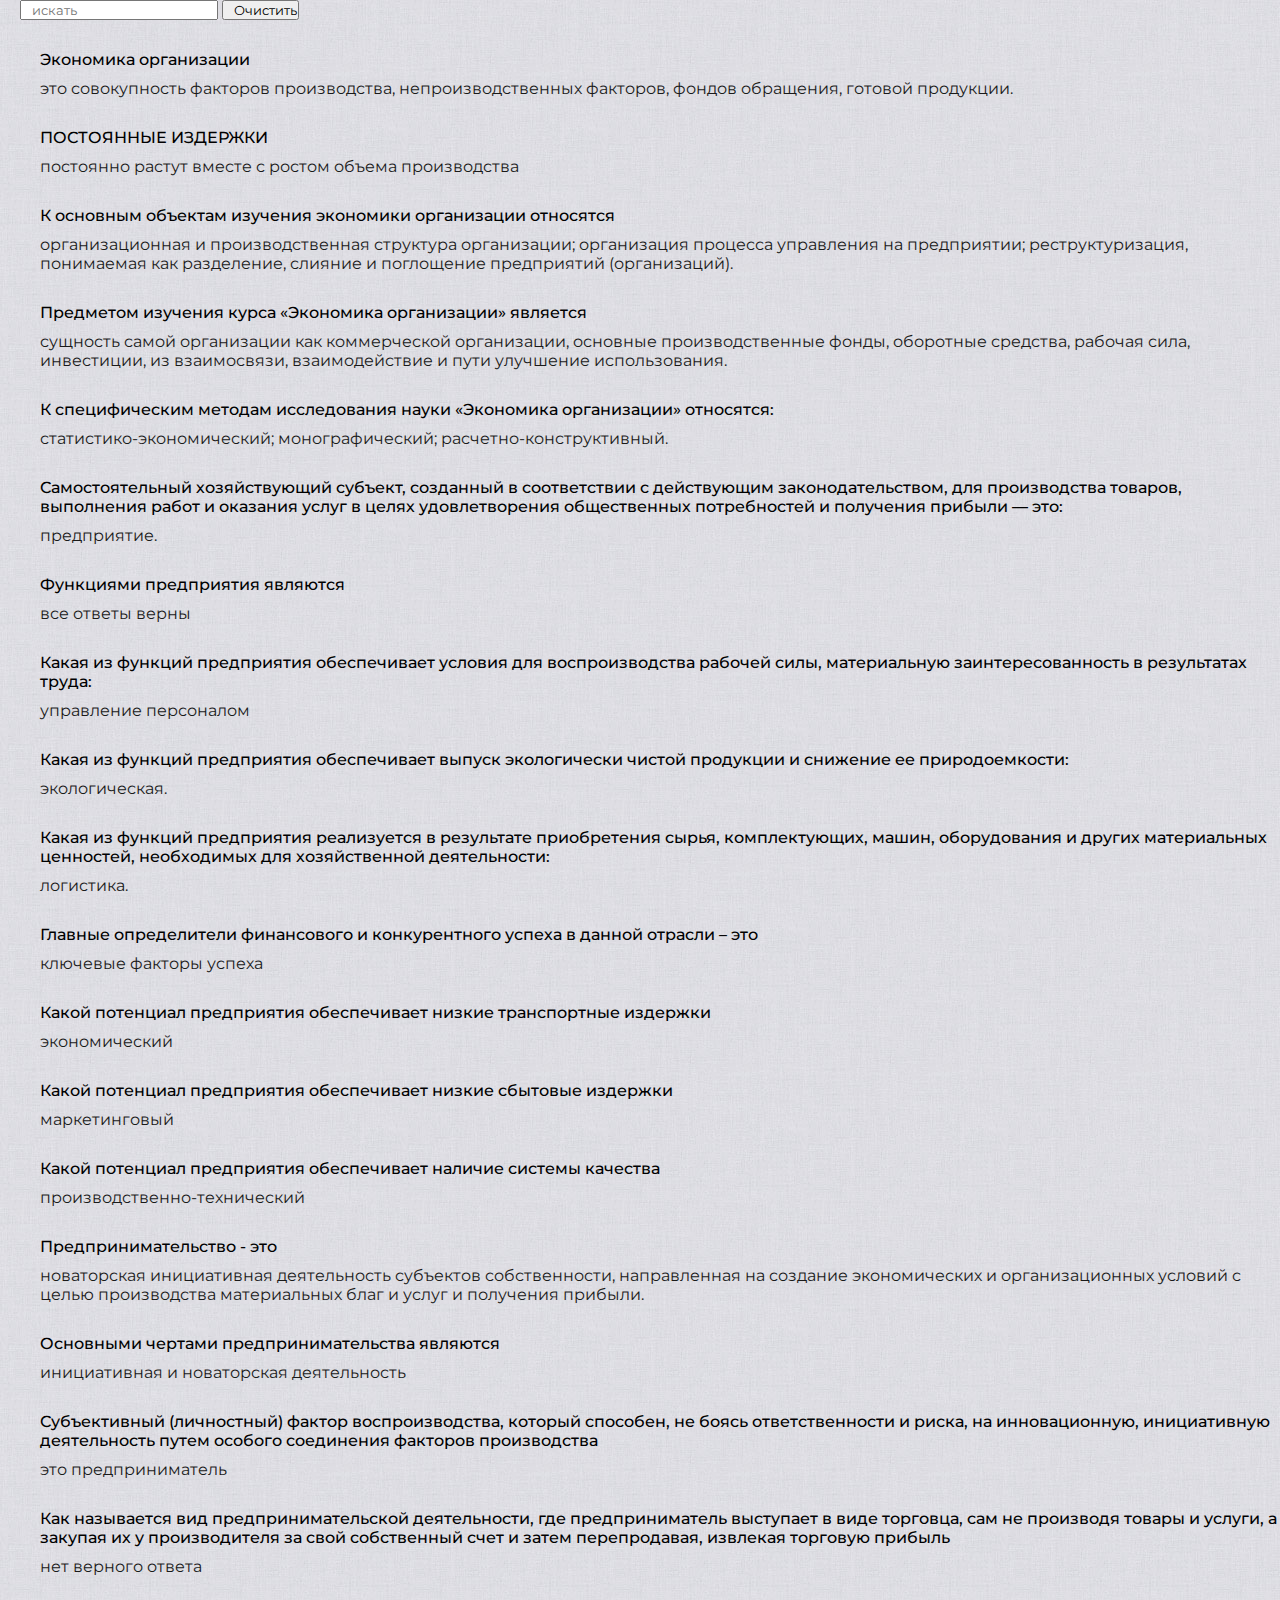
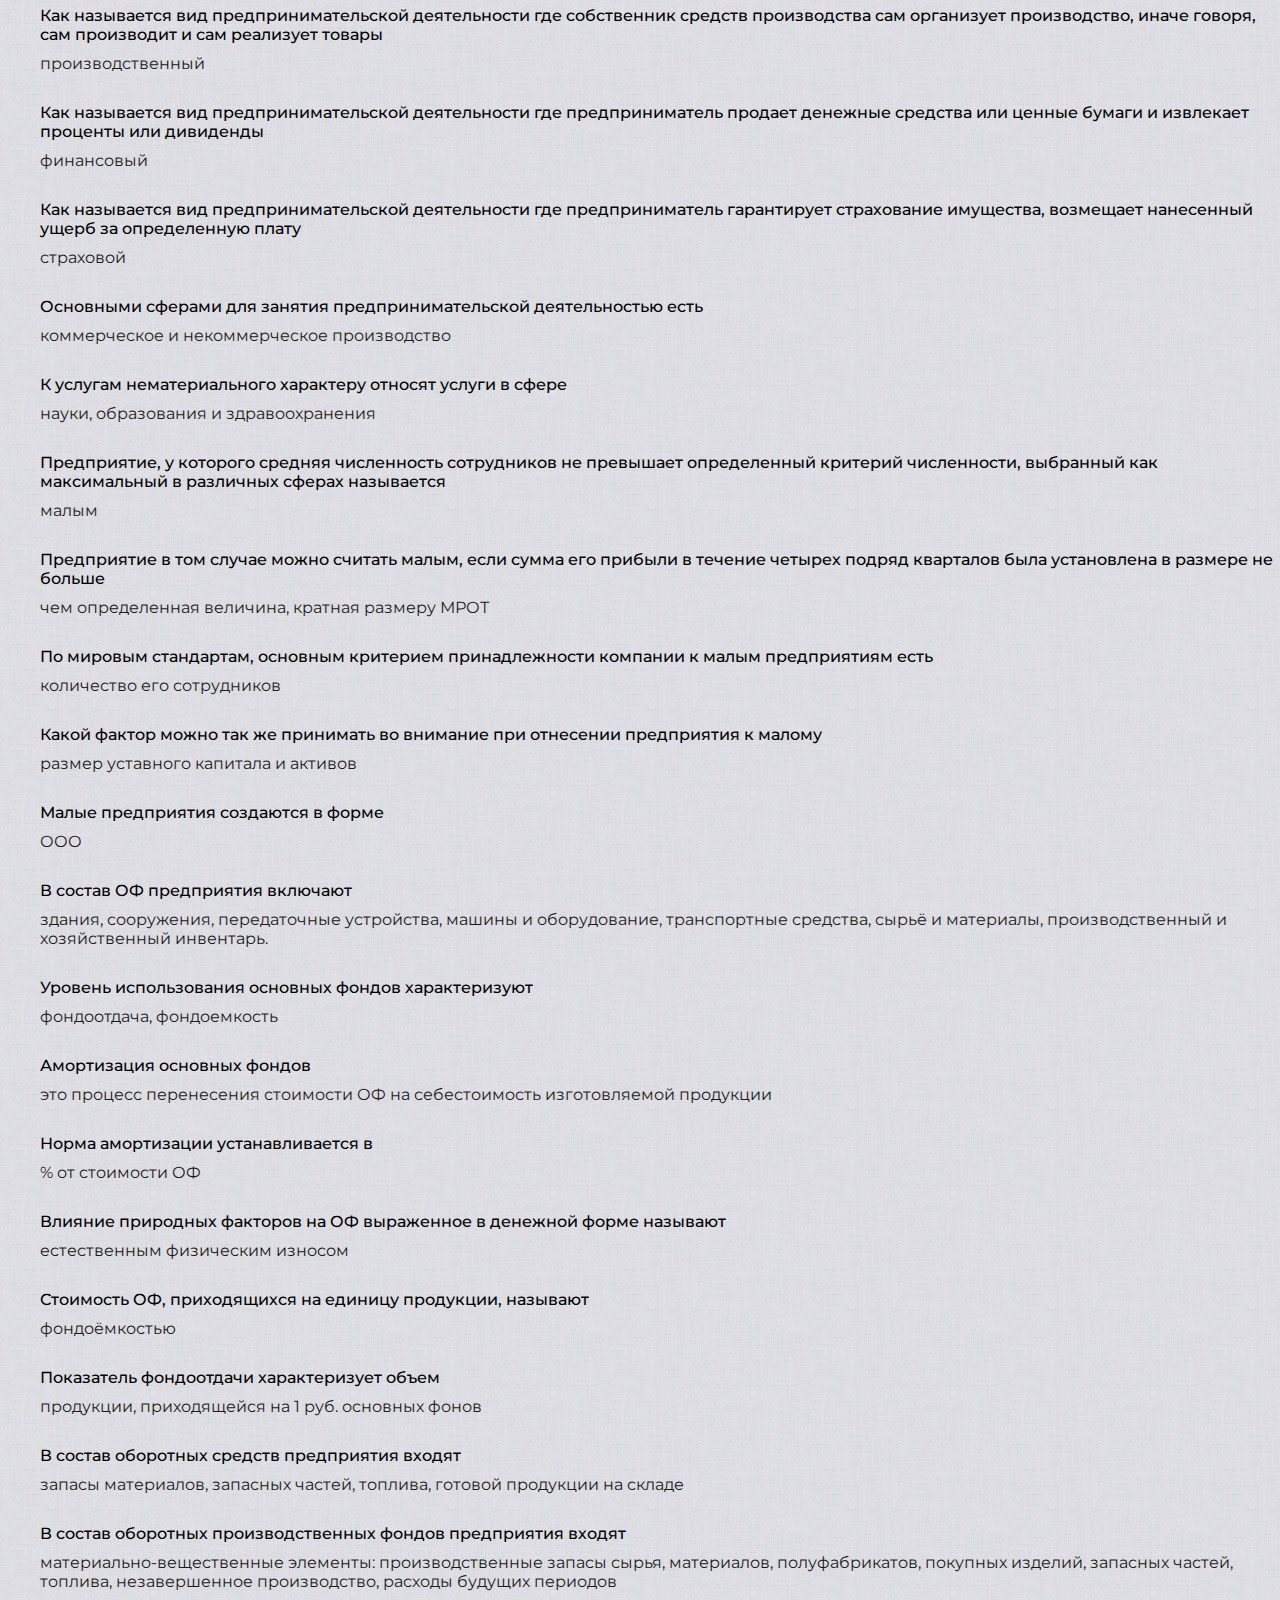
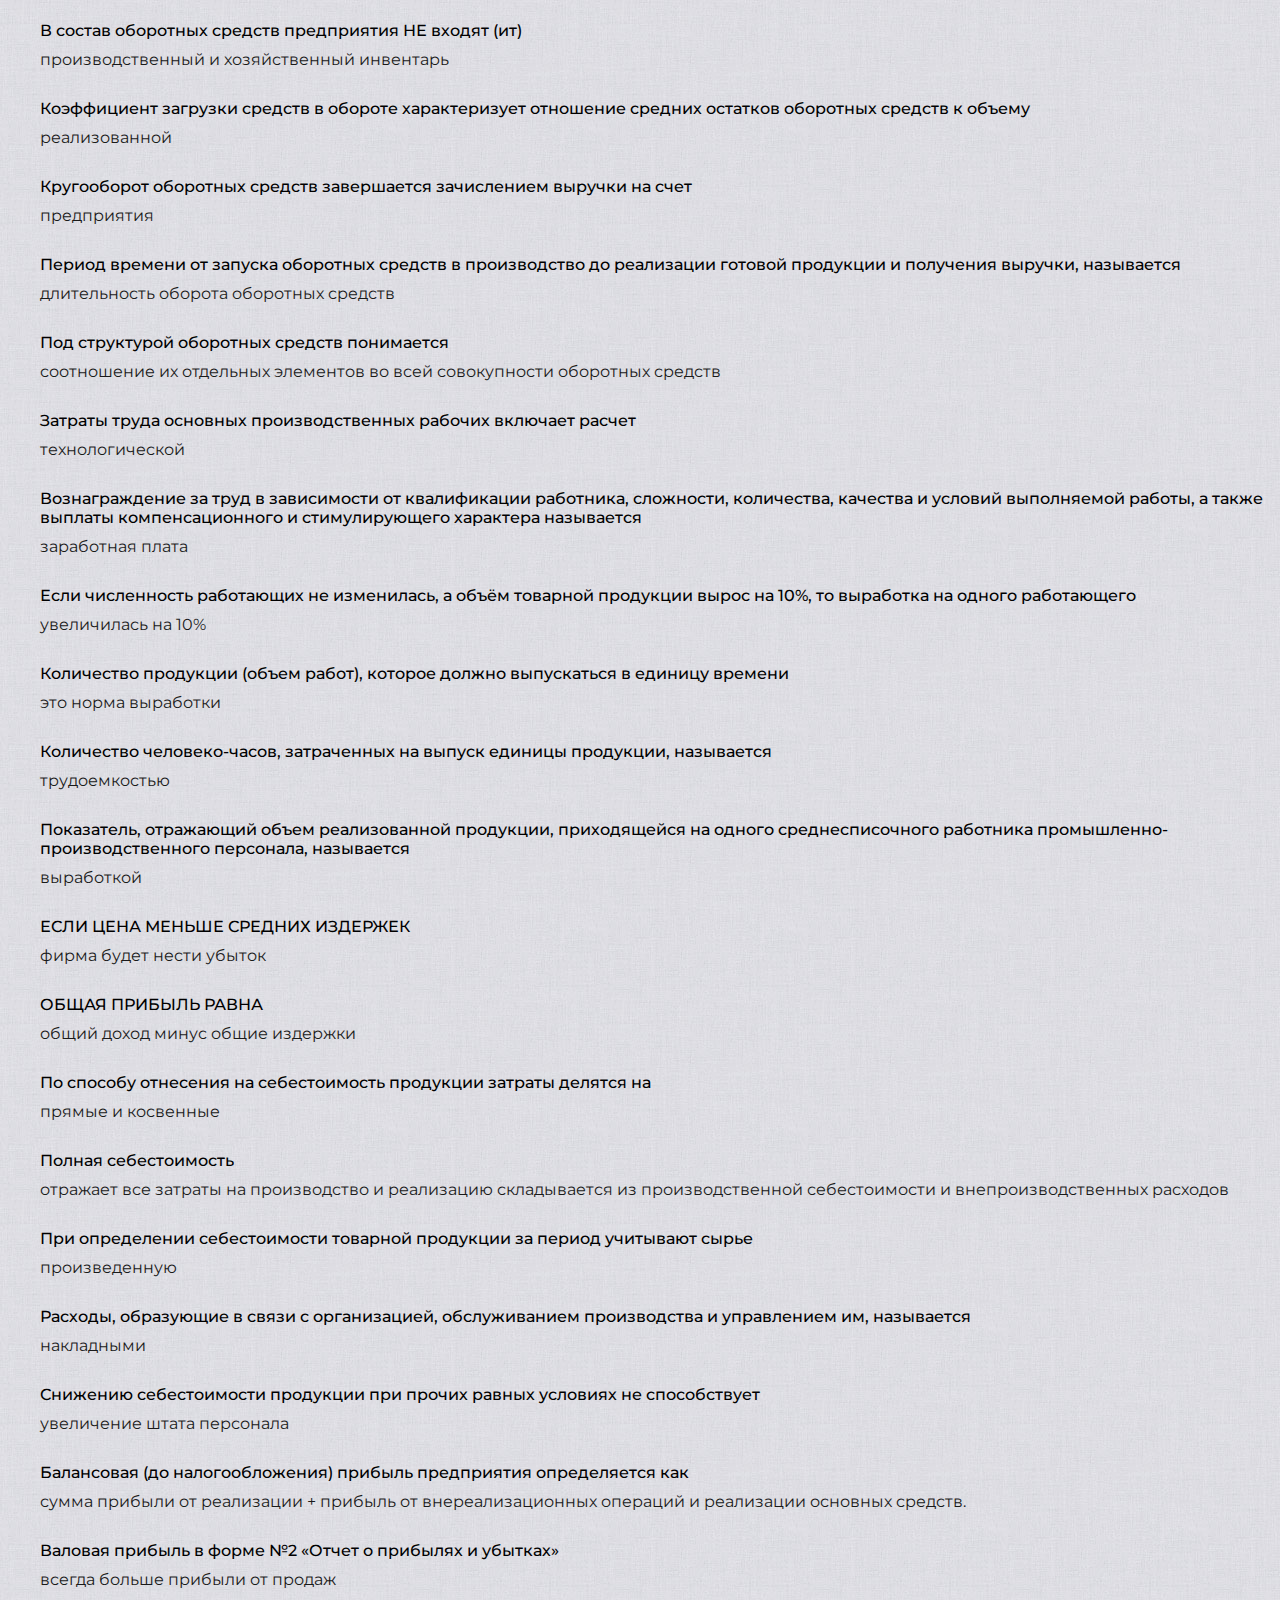
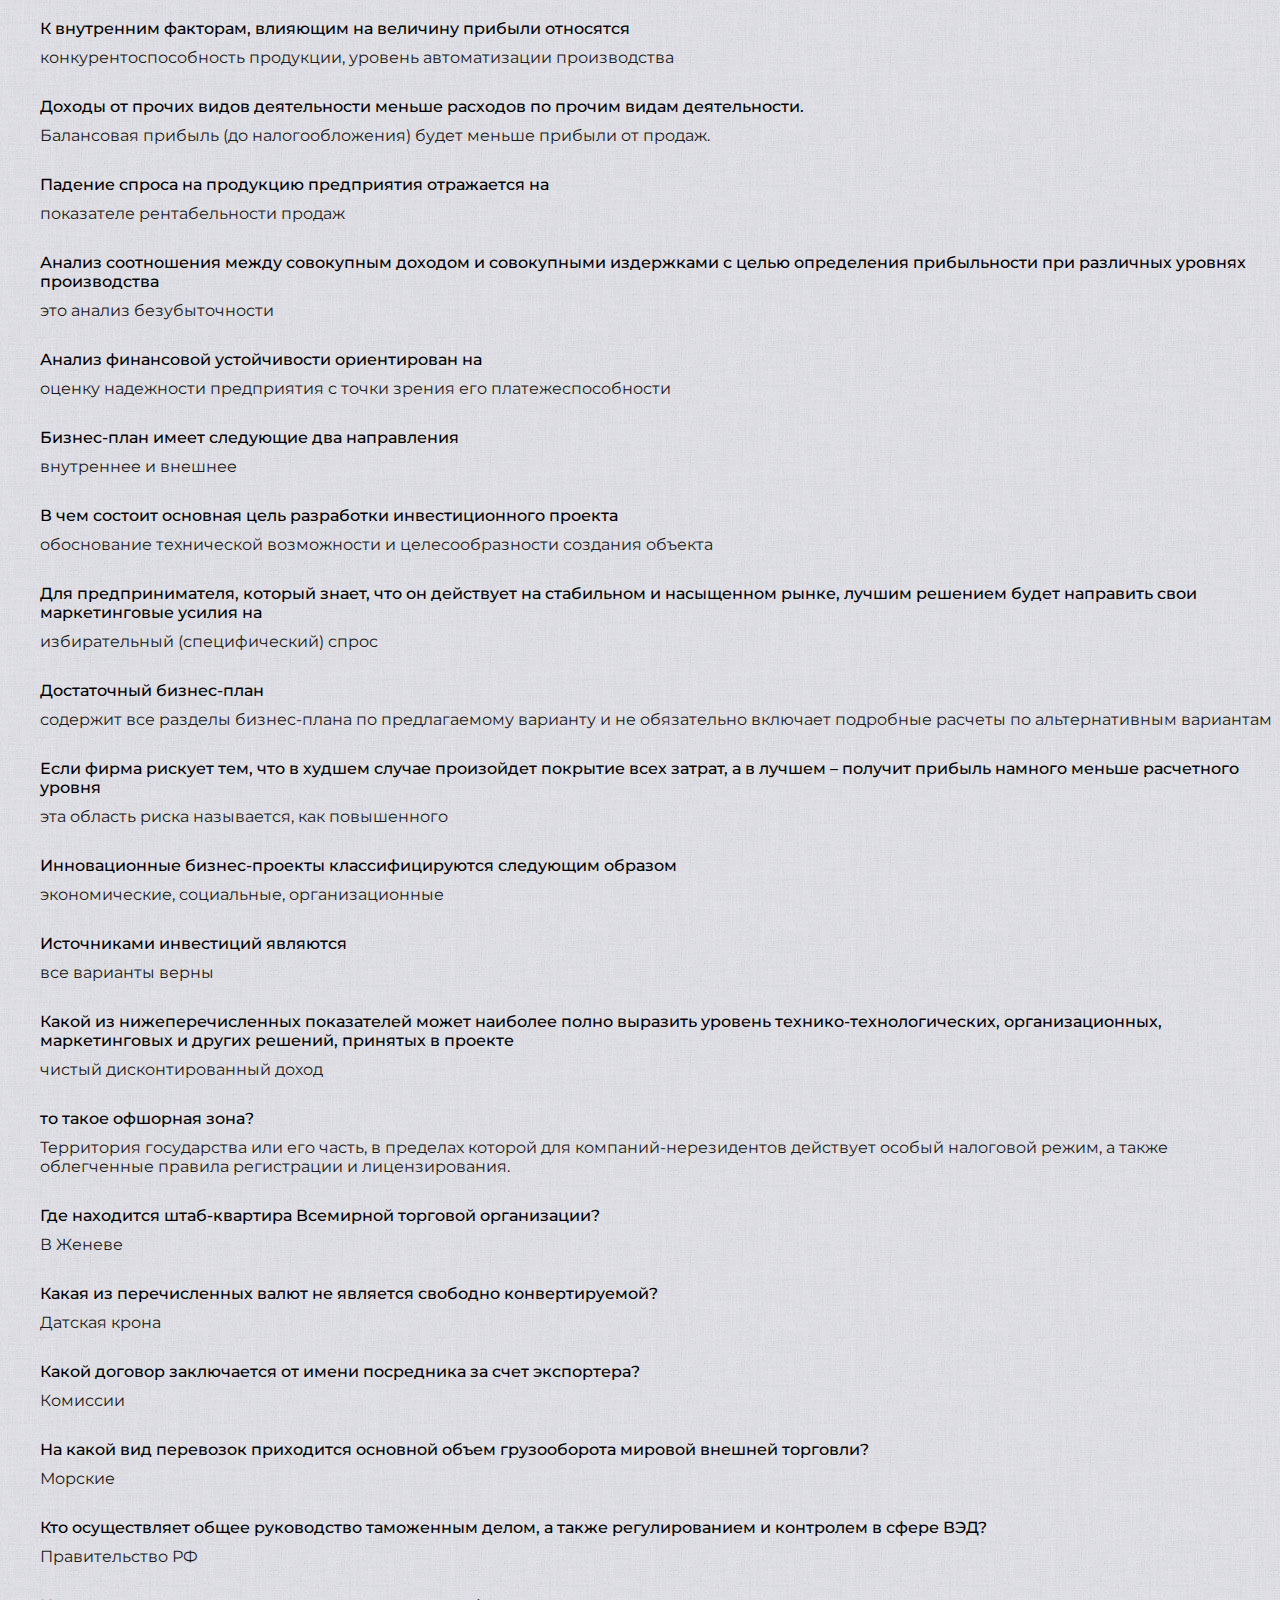
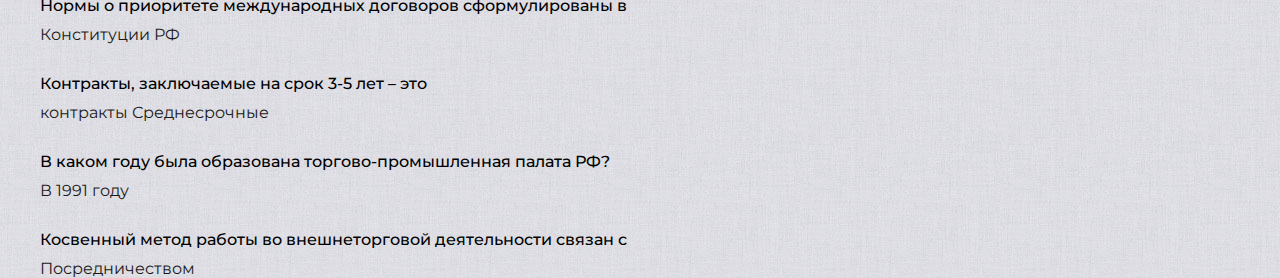
<file: index.html>
<!DOCTYPE html>
<html lang="ru">
<head>
    <meta charset="UTF-8">
    <meta http-equiv="X-UA-Compatible" content="IE=edge">
    <meta name="viewport" content="width=device-width, initial-scale=1.0">
    <title>Личный кабинет</title>
    <link rel="stylesheet" href="./style.css">
    <link rel="shortcut icon" href="./favicon.ico">
</head>
<body>
    <input type="text" placeholder="искать" class="search-input">
    <button class="button-clear">Очистить</button>
    <script>
        const searchInput = document.getElementsByClassName('search-input')[0];
        const tasks = document.getElementsByClassName('task');
        const buttonClear = document.getElementsByClassName('button-clear')[0];
        buttonClear.addEventListener('click', function(){
            let event = new Event('input');
            searchInput.value = '';
            searchInput.dispatchEvent(event);
        })
        searchInput.addEventListener('input', function(){
            let query = searchInput.value;
            let regex = new RegExp(`${query}`, `i`);
            for(let i = 0; i < tasks.length; i++){
                let thisTask_content = tasks[i].getElementsByClassName('question')[0].innerHTML;
                if(!regex.test(thisTask_content)){
                    tasks[i].style.display = 'none';
                }
                else{
                    tasks[i].style.display = 'block';
                }
            }
        })
    </script>
        <div class="task">
        <div class="question">Экономика организации</div>
        <div class="answer">это совокупность факторов производства, непроизводственных факторов, фондов обращения, готовой продукции.</div>
    </div>
    <div class="task">
        <div class="question">ПОСТОЯННЫЕ ИЗДЕРЖКИ</div>
        <div class="answer">постоянно растут вместе с ростом объема производства</div>
    </div>
    <div class="task">
        <div class="question">К основным объектам изучения экономики организации относятся</div>
        <div class="answer">организационная и производственная структура организации; организация процесса управления на предприятии; реструктуризация, понимаемая как разделение, слияние и поглощение предприятий (организаций).</div>
    </div>
    <div class="task">
        <div class="question">Предметом изучения курса «Экономика организации» является</div>
        <div class="answer">сущность самой организации как коммерческой организации, основные производственные фонды, оборотные средства, рабочая сила, инвестиции, из взаимосвязи, взаимодействие и пути улучшение использования.</div>
    </div>
    <div class="task">
        <div class="question">К специфическим методам исследования науки «Экономика организации» относятся:</div>
        <div class="answer">статистико-экономический; монографический; расчетно-конструктивный.</div>
    </div>
    <div class="task">
        <div class="question">Самостоятельный хозяйствующий субъект, созданный в соответствии с действующим законодательством, для производства товаров, выполнения работ и оказания услуг в целях удовлетворения общественных потребностей и получения прибыли — это:</div>
        <div class="answer">предприятие.</div>
    </div>
    <div class="task">
        <div class="question">Функциями предприятия являются</div>
        <div class="answer">все ответы верны</div>
    </div>

<div class="task">
    <div class="question">Какая из функций предприятия обеспечивает условия для воспроизводства рабочей силы, материальную заинтересованность в результатах труда:</div>
    <div class="answer">управление персоналом</div>
</div>

<div class="task">
        <div class="question">Какая из функций предприятия обеспечивает выпуск экологически чистой продукции и снижение ее природоемкости:</div>
        <div class="answer">экологическая.</div>
    </div>

<div class="task">
        <div class="question">Какая из функций предприятия  реализуется в результате приобретения сырья, комплектующих, машин, оборудования и других материальных ценностей, необходимых для хозяйственной деятельности:</div>
        <div class="answer">логистика.</div>
    </div>

<div class="task">
        <div class="question">Главные определители финансового и конкурентного  успеха в данной отрасли – это</div>
        <div class="answer">ключевые факторы успеха</div>
    </div>

<div class="task">
        <div class="question">Какой потенциал предприятия обеспечивает низкие транспортные издержки</div>
        <div class="answer">экономический</div>
    </div>

<div class="task">
        <div class="question">Какой потенциал предприятия обеспечивает низкие сбытовые издержки</div>
        <div class="answer">маркетинговый</div>
    </div>

<div class="task">
        <div class="question">Какой потенциал предприятия обеспечивает наличие системы качества</div>
        <div class="answer">производственно-технический</div>
    </div>

<div class="task">
        <div class="question">Предпринимательство - это</div>
        <div class="answer">новаторская инициативная деятельность субъектов собственности, направленная на создание экономических и организационных условий с целью производства материальных благ и услуг и получения прибыли.</div>
    </div>

<div class="task">
        <div class="question">Основными чертами предпринимательства являются</div>
        <div class="answer">инициативная и новаторская деятельность</div>
    </div>

<div class="task">
        <div class="question">Субъективный (личностный) фактор воспроизводства, который способен, не боясь ответственности и риска, на инновационную, инициативную деятельность путем особого соединения факторов производства</div>
        <div class="answer">это предприниматель</div>
    </div>

<div class="task">
        <div class="question">Как называется вид предпринимательской деятельности, где предприниматель выступает в виде торговца, сам не производя товары и услуги, а закупая их у производителя за свой собственный счет и затем перепродавая, извлекая торговую прибыль</div>
        <div class="answer">нет верного ответа</div>
    </div>

<div class="task">
        <div class="question">Как называется вид предпринимательской деятельности где собственник средств производства сам организует производство, иначе говоря, сам производит и сам реализует товары</div>
        <div class="answer">производственный</div>
    </div>

<div class="task">
        <div class="question">Как называется вид предпринимательской деятельности где предприниматель продает денежные средства или ценные бумаги и извлекает проценты или дивиденды</div>
        <div class="answer">финансовый</div>
    </div>

<div class="task">
        <div class="question">Как называется вид предпринимательской деятельности где предприниматель гарантирует страхование имущества, возмещает нанесенный ущерб за определенную плату</div>
        <div class="answer">страховой</div>
    </div>
<div class="task">
        <div class="question">Основными сферами для занятия предпринимательской деятельностью есть</div>
        <div class="answer">коммерческое и некоммерческое производство</div>
    </div>
<div class="task">
        <div class="question">К услугам нематериального характеру относят услуги в сфере</div>
        <div class="answer">науки, образования и здравоохранения</div>
    </div>

<div class="task">
        <div class="question">Предприятие, у которого средняя численность сотрудников не превышает определенный критерий численности, выбранный как максимальный в различных сферах называется</div>
        <div class="answer">малым</div>
    </div>

<div class="task">
        <div class="question">Предприятие в том случае можно считать малым, если сумма его прибыли в течение четырех подряд кварталов была установлена в размере не больше</div>
        <div class="answer">чем определенная величина, кратная размеру МРОТ</div>
    </div>

<div class="task">
        <div class="question">По мировым стандартам, основным критерием принадлежности компании к малым предприятиям есть</div>
        <div class="answer">количество его сотрудников</div>
    </div>

<div class="task">
        <div class="question">Какой фактор можно так же принимать во внимание при отнесении предприятия к малому</div>
        <div class="answer">размер уставного капитала и активов</div>
    </div>

<div class="task">
        <div class="question">Малые предприятия создаются в форме</div>
        <div class="answer">ООО</div>
    </div>
<div class="task">
        <div class="question">В состав ОФ предприятия включают</div>
        <div class="answer">здания, сооружения, передаточные устройства, машины и оборудование, транспортные средства, сырьё и материалы, производственный и хозяйственный инвентарь.</div>
    </div>
<div class="task">
        <div class="question">Уровень использования основных фондов характеризуют</div>
        <div class="answer">фондоотдача, фондоемкость</div>
    </div>
<div class="task">
        <div class="question">Амортизация основных фондов</div>
        <div class="answer">это процесс перенесения стоимости ОФ на себестоимость изготовляемой продукции</div>
    </div>
<div class="task">
        <div class="question">Норма амортизации устанавливается в</div>
        <div class="answer">% от стоимости ОФ</div>
    </div>

<div class="task">
        <div class="question">Влияние природных факторов на ОФ выраженное в денежной форме называют</div>
        <div class="answer">естественным физическим износом</div>
    </div>
<div class="task">
        <div class="question">Стоимость ОФ, приходящихся на единицу продукции, называют</div>
        <div class="answer">фондоёмкостью</div>
    </div>

<div class="task">
        <div class="question">Показатель фондоотдачи характеризует объем </div>
        <div class="answer">продукции, приходящейся на 1 руб. основных фонов</div>
    </div>

<div class="task">
        <div class="question">В состав оборотных средств предприятия входят</div>
        <div class="answer">запасы материалов, запасных частей, топлива, готовой продукции на складе</div>
    </div>
<div class="task">
        <div class="question">В состав оборотных производственных фондов предприятия входят</div>
        <div class="answer">материально-вещественные элементы: производственные запасы сырья, материалов, полуфабрикатов, покупных изделий, запасных частей, топлива, незавершенное производство, расходы будущих периодов</div>
    </div>

<div class="task">
        <div class="question">В состав оборотных средств предприятия НЕ входят (ит)</div>
        <div class="answer">производственный и хозяйственный инвентарь</div>
    </div>

<div class="task">
        <div class="question">Коэффициент загрузки средств в обороте характеризует отношение средних остатков оборотных средств к объему</div>
        <div class="answer">реализованной</div>
    </div>

<div class="task">
        <div class="question">Кругооборот оборотных средств завершается зачислением выручки на счет</div>
        <div class="answer">предприятия</div>
    </div>
<div class="task">
        <div class="question">Период времени от запуска оборотных средств в производство до реализации готовой продукции и получения выручки, называется</div>
        <div class="answer">длительность оборота оборотных средств</div>
    </div>
<div class="task">
        <div class="question">Под структурой оборотных средств понимается</div>
        <div class="answer">соотношение их отдельных элементов во всей совокупности оборотных средств</div>
    </div>
<div class="task">
        <div class="question">Затраты труда основных производственных рабочих включает расчет</div>
        <div class="answer">технологической</div>
    </div>
<div class="task">
        <div class="question">Вознаграждение за труд в зависимости от квалификации работника, сложности, количества, качества и условий выполняемой работы, а также выплаты компенсационного и стимулирующего характера называется</div>
        <div class="answer">заработная плата</div>
    </div>
<div class="task">
        <div class="question">Если численность работающих не изменилась, а объём товарной продукции вырос на 10%, то выработка на одного работающего</div>
        <div class="answer">увеличилась на 10%</div>
    </div>
<div class="task">
        <div class="question">Количество продукции (объем работ), которое должно выпускаться в единицу времени</div>
        <div class="answer">это норма выработки</div>
    </div>
<div class="task">
        <div class="question">Количество человеко-часов, затраченных на выпуск единицы продукции, называется</div>
        <div class="answer">трудоемкостью</div>
    </div>
<div class="task">
        <div class="question">Показатель, отражающий объем реализованной продукции, приходящейся на одного среднесписочного работника промышленно-производственного персонала, называется</div>
        <div class="answer">выработкой</div>
    </div>
<div class="task">
        <div class="question">ЕСЛИ ЦЕНА МЕНЬШЕ СРЕДНИХ ИЗДЕРЖЕК</div>
        <div class="answer">фирма будет нести убыток</div>
    </div>
<div class="task">
        <div class="question">ОБЩАЯ ПРИБЫЛЬ РАВНА</div>
        <div class="answer">общий доход минус общие издержки</div>
    </div>
<div class="task">
        <div class="question">По способу отнесения на себестоимость продукции затраты делятся на</div>
        <div class="answer">прямые и косвенные</div>
    </div>
<div class="task">
        <div class="question">Полная себестоимость</div>
        <div class="answer">отражает все затраты на производство и реализацию складывается из производственной себестоимости и внепроизводственных расходов</div>
    </div>
<div class="task">
        <div class="question">При определении себестоимости товарной продукции за период учитывают сырье</div>
        <div class="answer">произведенную</div>
    </div>
<div class="task">
        <div class="question">Расходы, образующие в связи с организацией, обслуживанием производства и управлением им, называется</div>
        <div class="answer">накладными</div>
    </div>
<div class="task">
        <div class="question">Снижению себестоимости продукции при прочих равных условиях не способствует</div>
        <div class="answer">увеличение штата персонала</div>
    </div>
<div class="task">
        <div class="question">Балансовая (до налогообложения) прибыль предприятия определяется как</div>
        <div class="answer">сумма прибыли от реализации + прибыль от внереализационных операций и реализации основных средств.</div>
    </div>
<div class="task">
        <div class="question">Валовая прибыль в форме №2 «Отчет о прибылях и убытках»</div>
        <div class="answer">всегда больше прибыли от продаж</div>
    </div>
<div class="task">
        <div class="question">К внутренним факторам, влияющим на величину прибыли относятся</div>
        <div class="answer">конкурентоспособность продукции, уровень автоматизации производства</div>
    </div>
<div class="task">
        <div class="question">Доходы от прочих видов деятельности меньше расходов по прочим видам деятельности.</div>
        <div class="answer">Балансовая прибыль (до налогообложения) будет меньше прибыли от продаж.</div>
    </div>
<div class="task">
        <div class="question">Падение спроса на продукцию предприятия отражается на</div>
        <div class="answer">показателе рентабельности продаж</div>
    </div>
<div class="task">
        <div class="question">Анализ соотношения между совокупным доходом и совокупными издержками с целью определения прибыльности при различных уровнях производства</div>
        <div class="answer">это анализ безубыточности</div>
    </div>
<div class="task">
        <div class="question">Анализ финансовой устойчивости ориентирован на</div>
        <div class="answer">оценку надежности предприятия с точки зрения его платежеспособности</div>
    </div>
<div class="task">
        <div class="question">Бизнес-план имеет следующие два направления</div>
        <div class="answer">внутреннее и внешнее</div>
    </div>
<div class="task">
        <div class="question">В чем состоит основная цель разработки инвестиционного проекта</div>
        <div class="answer">обоснование технической возможности и целесообразности создания объекта</div>
    </div>

<div class="task">
        <div class="question">Для предпринимателя, который знает, что он действует на стабильном и насыщенном рынке, лучшим решением будет направить свои маркетинговые усилия на</div>
        <div class="answer">избирательный (специфический) спрос</div>
    </div>
<div class="task">
        <div class="question">Достаточный бизнес-план</div>
        <div class="answer">содержит все разделы бизнес-плана по предлагаемому варианту и не обязательно включает подробные расчеты по альтернативным вариантам</div>
    </div>
<div class="task">
        <div class="question">Если фирма рискует тем, что в худшем случае произойдет покрытие всех затрат, а в лучшем – получит прибыль намного меньше расчетного уровня</div>
        <div class="answer">эта область риска называется, как повышенного</div>
    </div>
<div class="task">
        <div class="question">Инновационные бизнес-проекты классифицируются следующим образом</div>
        <div class="answer">экономические, социальные, организационные</div>
    </div>
<div class="task">
        <div class="question">Источниками инвестиций являются</div>
        <div class="answer">все варианты верны</div>
    </div>
<div class="task">
        <div class="question">Какой из нижеперечисленных показателей может наиболее полно выразить уровень технико-технологических, организационных, маркетинговых и других решений, принятых в проекте</div>
        <div class="answer">чистый дисконтированный доход</div>
    </div>
<div class="task">
        <div class="question">то такое офшорная зона?</div>
        <div class="answer">Территория государства или его часть, в пределах которой для компаний-нерезидентов действует особый налоговой режим, а также облегченные правила регистрации и лицензирования.</div>
    </div>
<div class="task">
        <div class="question">Где находится штаб-квартира Всемирной торговой организации?</div>
        <div class="answer">В Женеве</div>
    </div>
<div class="task">
        <div class="question">Какая из перечисленных валют не является свободно конвертируемой?</div>
        <div class="answer">Датская крона</div>
    </div>
<div class="task">
        <div class="question">Какой договор заключается от имени посредника за счет экспортера?</div>
        <div class="answer">Комиссии</div>
    </div>
<div class="task">
        <div class="question">На какой вид перевозок приходится основной объем грузооборота мировой внешней торговли?</div>
        <div class="answer">Морские</div>
    </div>
<div class="task">
        <div class="question">Кто осуществляет общее руководство таможенным делом, а также регулированием и контролем в сфере ВЭД?</div>
        <div class="answer">Правительство РФ</div>
    </div>
<div class="task">
        <div class="question">Нормы о приоритете международных договоров сформулированы в</div>
        <div class="answer">Конституции РФ</div>
    </div>
<div class="task">
        <div class="question">Контракты, заключаемые на срок 3-5 лет – это</div>
        <div class="answer">контракты Среднесрочные</div>
    </div>

<div class="task">
        <div class="question">В каком году была образована торгово-промышленная палата РФ?</div>
        <div class="answer">В 1991 году</div>
    </div>
<div class="task">
    <div class="question">Косвенный метод работы во внешнеторговой деятельности связан с</div>
    <div class="answer">Посредничеством</div>
</div>
</body>
</html>
</file>
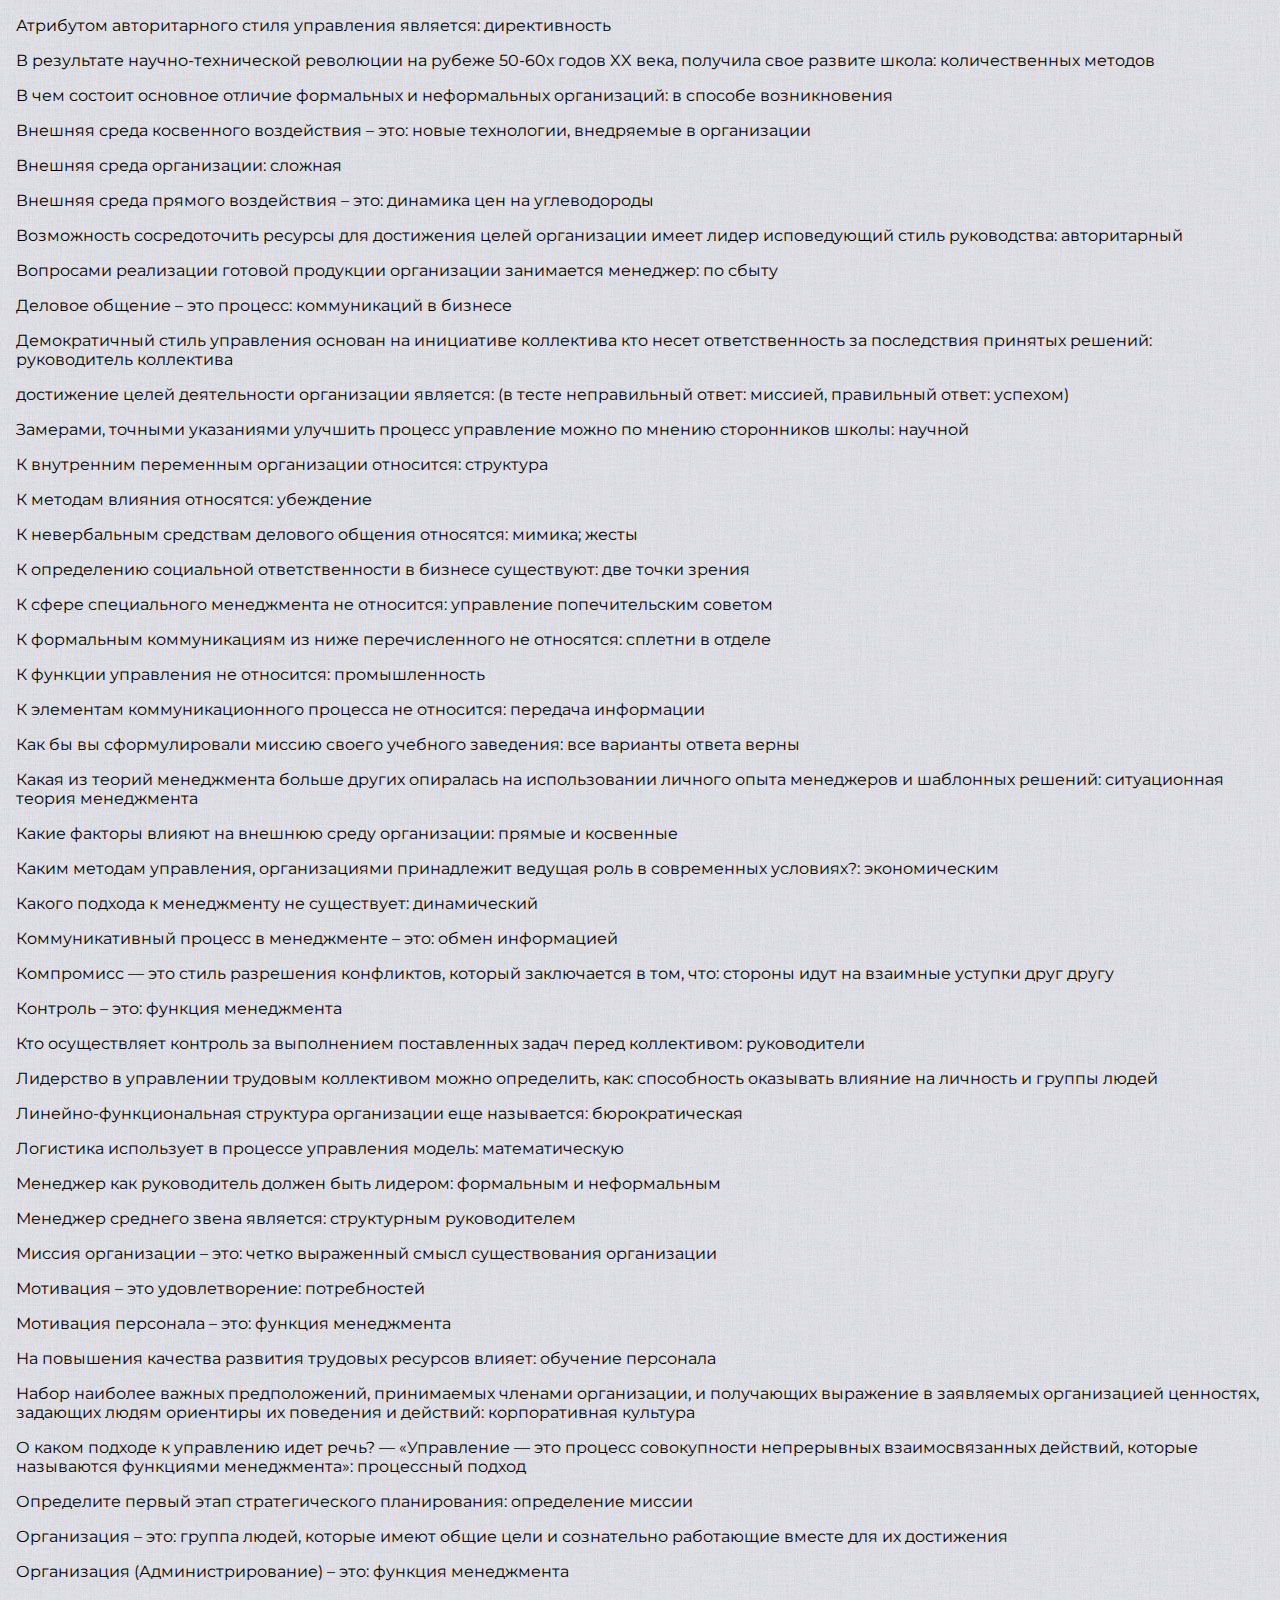
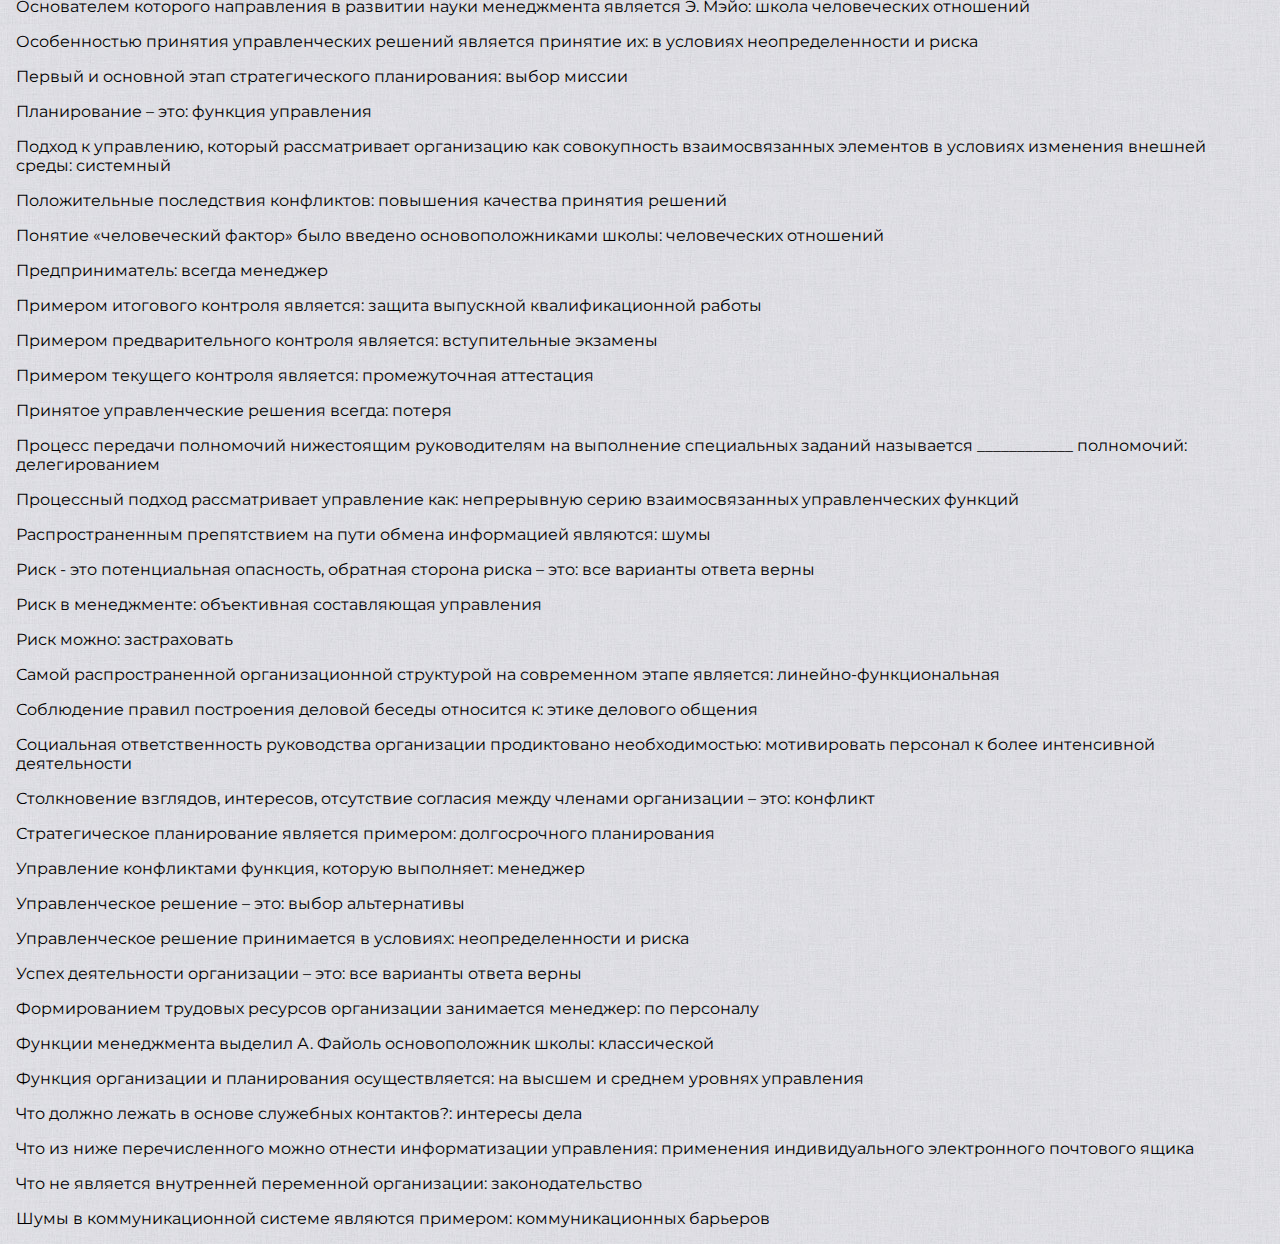
<file: hohololoj.github.io-main/index.html>
<!DOCTYPE html>
<html lang="ru">
<head>
    <meta charset="UTF-8">
    <meta http-equiv="X-UA-Compatible" content="IE=edge">
    <meta name="viewport" content="width=device-width, initial-scale=1.0">
    <title>Личный кабинет</title>
    <link rel="stylesheet" href="./style.css">
    <link rel="shortcut icon" href="favicon.ico">
</head>
<body>
    <div class="delete">
        <p>Атрибутом авторитарного стиля управления является: директивность</p>
        <p>В результате научно-технической революции на рубеже 50-60х годов XX века, получила свое развите школа: количественных методов</p>
        <p>В чем состоит основное отличие формальных и неформальных организаций: в способе возникновения</p>
        <p>Внешняя среда косвенного воздействия – это: новые технологии, внедряемые в организации</p>
        <p>Внешняя среда организации: сложная</p>
        <p>Внешняя среда прямого воздействия – это: динамика цен на углеводороды</p>
        <p>Возможность сосредоточить ресурсы для достижения целей организации имеет лидер исповедующий стиль руководства: авторитарный</p>
        <p>Вопросами реализации готовой продукции организации занимается менеджер: по сбыту</p>
        <p>Деловое общение – это процесс: коммуникаций в бизнесе</p>
        <p>Демократичный стиль управления основан на инициативе коллектива кто несет ответственность за последствия принятых решений: руководитель коллектива</p>
        <p>достижение целей деятельности организации является: (в тесте неправильный ответ: миссией, правильный ответ: успехом)</p>
        <p>Замерами, точными указаниями улучшить процесс управление можно по мнению сторонников школы: научной</p>
        <p>К внутренним переменным организации относится: структура</p>
        <p>К методам влияния относятся: убеждение</p>
        <p>К невербальным средствам делового общения относятся: мимика; жесты</p>
        <p>К определению социальной ответственности в бизнесе существуют: две точки зрения</p>
        <p>К сфере специального менеджмента не относится: управление попечительским советом</p>
        <p>К формальным коммуникациям из ниже перечисленного не относятся: сплетни в отделе</p>
        <p>К функции управления не относится: промышленность</p>
        <p>К элементам коммуникационного процесса не относится: передача информации</p>
        <p>Как бы вы сформулировали миссию своего учебного заведения: все варианты ответа верны</p>
        <p>Какая из теорий менеджмента больше других опиралась на использовании личного опыта менеджеров и шаблонных решений: ситуационная теория менеджмента</p>
        <p>Какие факторы влияют на внешнюю среду организации: прямые и косвенные</p>
        <p>Каким методам управления, организациями принадлежит ведущая роль в современных условиях?: экономическим</p>
        <p>Какого подхода к менеджменту не существует: динамический</p>
        <p>Коммуникативный процесс в менеджменте – это: обмен информацией</p>
        <p>Компромисс — это стиль разрешения конфликтов, который заключается в том, что: стороны идут на взаимные уступки друг другу</p>
        <p>Контроль – это: функция менеджмента</p>
        <p>Кто осуществляет контроль за выполнением поставленных задач перед коллективом: руководители</p>
        <p>Лидерство в управлении трудовым коллективом можно определить, как: способность оказывать влияние на личность и группы людей</p>
        <p>Линейно-функциональная структура организации еще называется: бюрократическая</p>
        <p>Логистика использует в процессе управления модель: математическую</p>
        <p>Менеджер как руководитель должен быть лидером: формальным и неформальным</p>
        <p>Менеджер среднего звена является: структурным руководителем</p>
        <p>Миссия организации – это: четко выраженный смысл существования организации</p>
        <p>Мотивация – это удовлетворение: потребностей</p>
        <p>Мотивация персонала – это: функция менеджмента</p>
        <p>На повышения качества развития трудовых ресурсов влияет: обучение персонала</p>
        <p>Набор наиболее важных предположений, принимаемых членами организации, и получающих выражение в заявляемых организацией ценностях, задающих людям ориентиры их поведения и действий: корпоративная культура</p>
        <p>О каком подходе к управлению идет речь? — «Управление — это процесс совокупности непрерывных взаимосвязанных действий, которые называются функциями менеджмента»: процессный подход</p>
        <p>Определите первый этап стратегического планирования: определение миссии</p>
        <p>Организация – это: группа людей, которые имеют общие цели и сознательно работающие вместе для их достижения</p>
        <p>Организация (Администрирование) – это: функция менеджмента</p>
        <p>Основателем которого направления в развитии науки менеджмента является Э. Мэйо: школа человеческих отношений</p>
        <p>Особенностью принятия управленческих решений является принятие их: в условиях неопределенности и риска</p>
        <p>Первый и основной этап стратегического планирования: выбор миссии</p>
        <p>Планирование – это: функция управления</p>
        <p>Подход к управлению, который рассматривает организацию как совокупность взаимосвязанных элементов в условиях изменения внешней среды: системный</p>
        <p>Положительные последствия конфликтов: повышения качества принятия решений</p>
        <p>Понятие «человеческий фактор» было введено основоположниками школы: человеческих отношений</p>
        <p>Предприниматель: всегда менеджер</p>
        <p>Примером итогового контроля является: защита выпускной квалификационной работы</p>
        <p>Примером предварительного контроля является: вступительные экзамены</p>
        <p>Примером текущего контроля является: промежуточная аттестация</p>
        <p>Принятое управленческие решения всегда: потеря</p>
        <p>Процесс передачи полномочий нижестоящим руководителям на выполнение специальных заданий называется ____________ полномочий: делегированием</p>
        <p>Процессный подход рассматривает управление как: непрерывную серию взаимосвязанных управленческих функций</p>
        <p>Распространенным препятствием на пути обмена информацией являются: шумы</p>
        <p>Риск - это потенциальная опасность, обратная сторона риска – это: все варианты ответа верны</p>
        <p>Риск в менеджменте: объективная составляющая управления</p>
        <p>Риск можно: застраховать</p>
        <p>Самой распространенной организационной структурой на современном этапе является: линейно-функциональная</p>
        <p>Соблюдение правил построения деловой беседы относится к: этике делового общения</p>
        <p>Социальная ответственность руководства организации продиктовано необходимостью: мотивировать персонал к более интенсивной деятельности</p>
        <p>Столкновение взглядов, интересов, отсутствие согласия между членами организации – это: конфликт</p>
        <p>Стратегическое планирование является примером: долгосрочного планирования</p>
        <p>Управление конфликтами функция, которую выполняет: менеджер</p>
        <p>Управленческое решение – это: выбор альтернативы</p>
        <p>Управленческое решение принимается в условиях: неопределенности и риска</p>
        <p>Успех деятельности организации – это: все варианты ответа верны</p>
        <p>Формированием трудовых ресурсов организации занимается менеджер: по персоналу</p>
        <p>Функции менеджмента выделил А. Файоль основоположник школы: классической</p>
        <p>Функция организации и планирования осуществляется: на высшем и среднем уровнях управления</p>
        <p>Что должно лежать в основе служебных контактов?: интересы дела</p>
        <p>Что из ниже перечисленного можно отнести информатизации управления: применения индивидуального электронного почтового ящика</p>
        <p>Что не является внутренней переменной организации: законодательство</p>
        <p>Шумы в коммуникационной системе являются примером: коммуникационных барьеров</p>
    </div>
</body>
</html>
</file>
<file: style.css>
@import url(https://fonts.googleapis.com/css?family=Montserrat:100,200,300,regular,500,600,700,800,900,100italic,200italic,300italic,italic,500italic,600italic,700italic,800italic,900italic);
* {
  margin: 0;
  padding: 0;
  box-sizing: border-box;
  padding-left: 10px;
  font-family: 'Montserrat';
}

body {
  background: url("./background.jpg");
}

.task {
  margin-top: 30px;
}

.question {
  margin-bottom: 10px;
  font-weight: 500;
}

.answer {
  color: rgb(26, 26, 26);
}
</file>
<file: hohololoj.github.io-main/style.css>
@import url(https://fonts.googleapis.com/css?family=Montserrat:100,200,300,regular,500,600,700,800,900,100italic,200italic,300italic,italic,500italic,600italic,700italic,800italic,900italic);
* {
  margin: 0;
  padding: 0;
  -webkit-box-sizing: border-box;
          box-sizing: border-box;
}

body {
  background: url("/background.jpg");
}

.delete {
  font-family: 'Montserrat';
  font-size: 16px;
  gap: 16px;
  width: 100%;
  height: auto;
  padding: 16px;
  display: -webkit-box;
  display: -ms-flexbox;
  display: flex;
  -webkit-box-orient: vertical;
  -webkit-box-direction: normal;
      -ms-flex-direction: column;
          flex-direction: column;
}
/*# sourceMappingURL=style.css.map */
</file>
